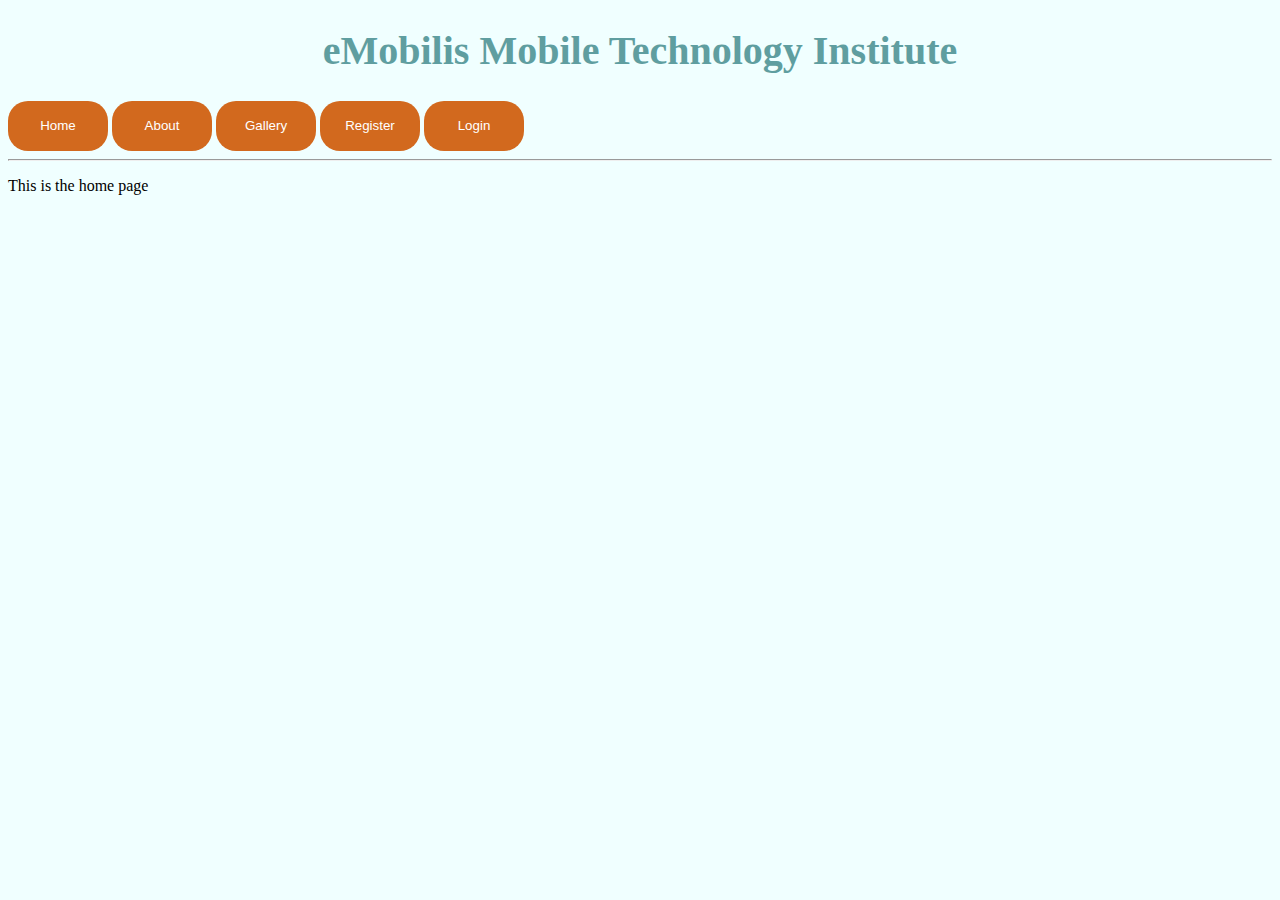
<file: index.html>
<!DOCTYPE html>
<html lang="en">
<head>
    <meta charset="UTF-8">
    <meta name="viewport" content="width=device-width, initial-scale=1.0">
    <link rel="stylesheet" href="css/styles.css">
    <title>Home</title>
</head>
<body>
    <h1 id="first">eMobilis Mobile Technology Institute</h1>
    <a href="home.html"><button class="btn">Home</button> </a>
    <a href="about.html"><button class="btn">About</button> </a>
    <a href="gallery.html"><button class="btn">Gallery</button> </a>
    <a href="register.html"><button class="btn">Register</button> </a>
    <a href="login.html"><button class="btn">Login</button> </a>
   
    <hr>

        <p>This is the home page</p>

</body>
</html>
</file>
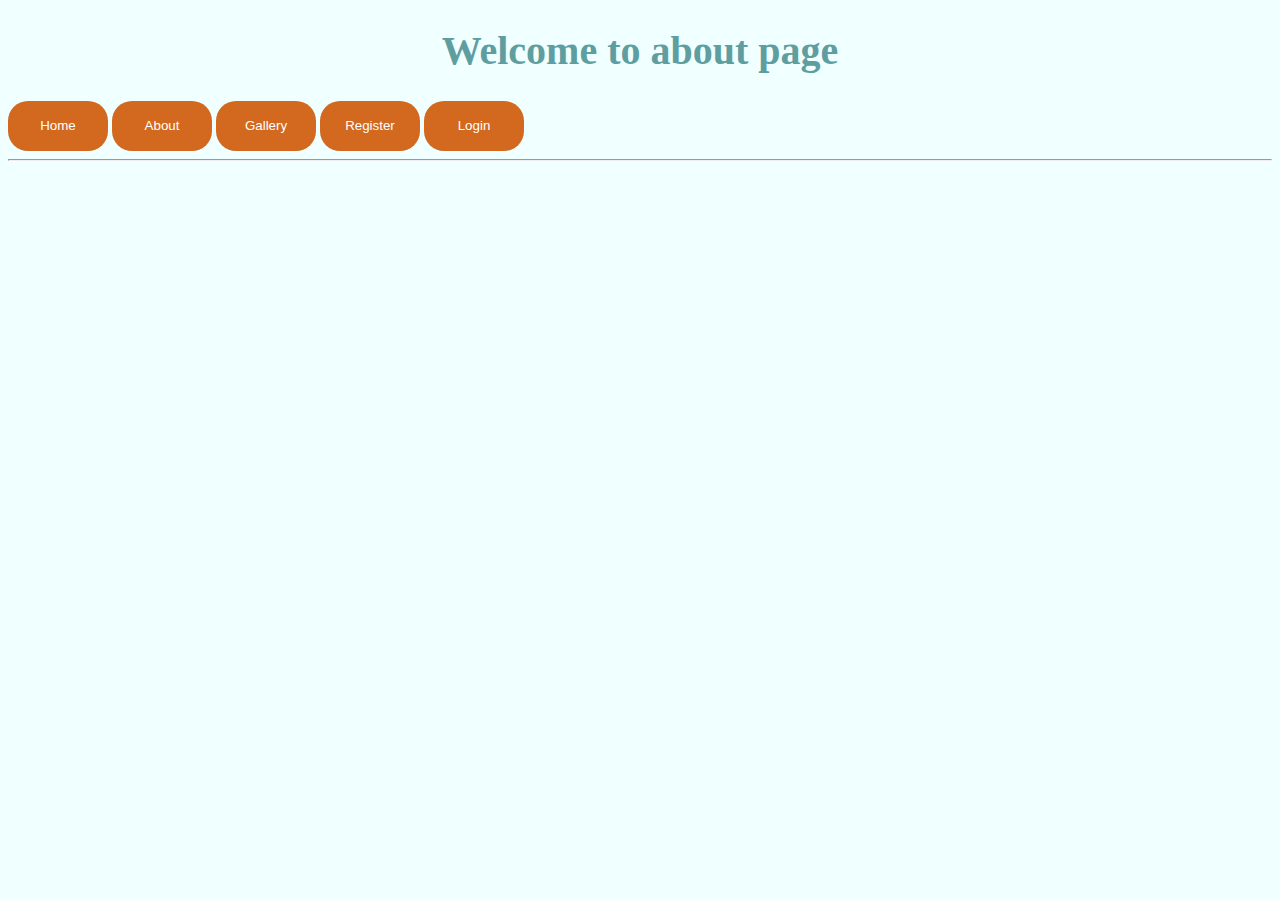
<file: about.html>
<!DOCTYPE html>
<html lang="en">
<head>
    <meta charset="UTF-8">
    <meta name="viewport" content="width=device-width, initial-scale=1.0">
    <link rel="stylesheet" href="css/styles.css">
    <title>About</title>
</head>
<body>
    <h1 id="first">Welcome to about page</h1>
    <a href="home.html"><button class="btn">Home</button> </a>
    <a href="about.html"><button class="btn">About</button> </a>
    <a href="gallery.html"><button class="btn">Gallery</button> </a>
    <a href="register.html"><button class="btn">Register</button> </a>
    <a href="login.html"><button class="btn">Login</button> </a>
    
    <hr>  
</body>
</html>
</file>
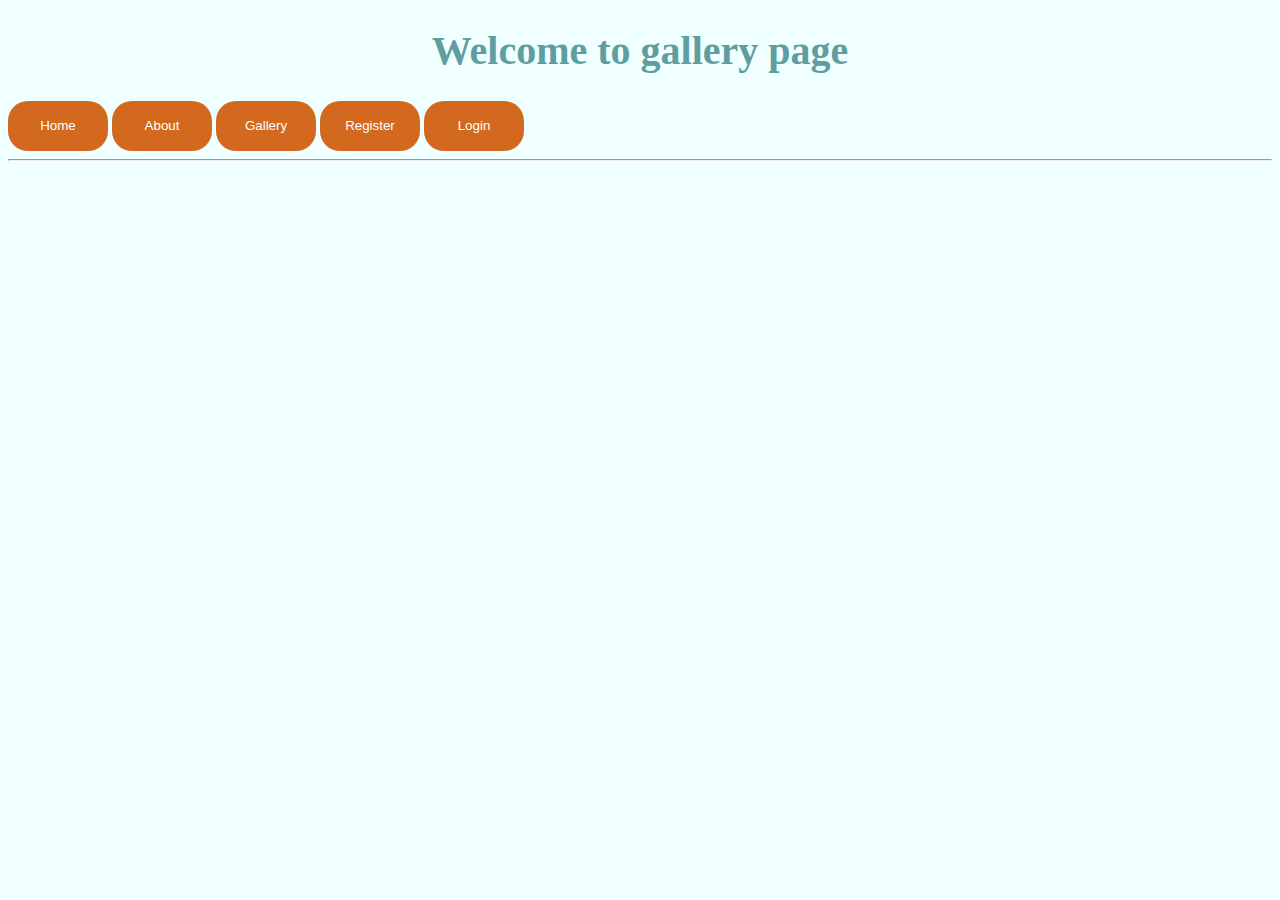
<file: gallery.html>
<!DOCTYPE html>
<html lang="en">
<head>
    <meta charset="UTF-8">
    <meta name="viewport" content="width=device-width, initial-scale=1.0">
    <link rel="stylesheet" href="css/styles.css">
    <title>Gallery</title>
</head>
<body>
    <h1 id="first">Welcome to gallery page</h1>
<a href="home.html"><button class="btn">Home</button> </a>
<a href="about.html"><button class="btn">About</button> </a>
<a href="gallery.html"><button class="btn">Gallery</button> </a>
<a href="register.html"><button class="btn">Register</button> </a>
<a href="login.html"><button class="btn">Login</button> </a>

<hr>
</body>
</html>
</file>
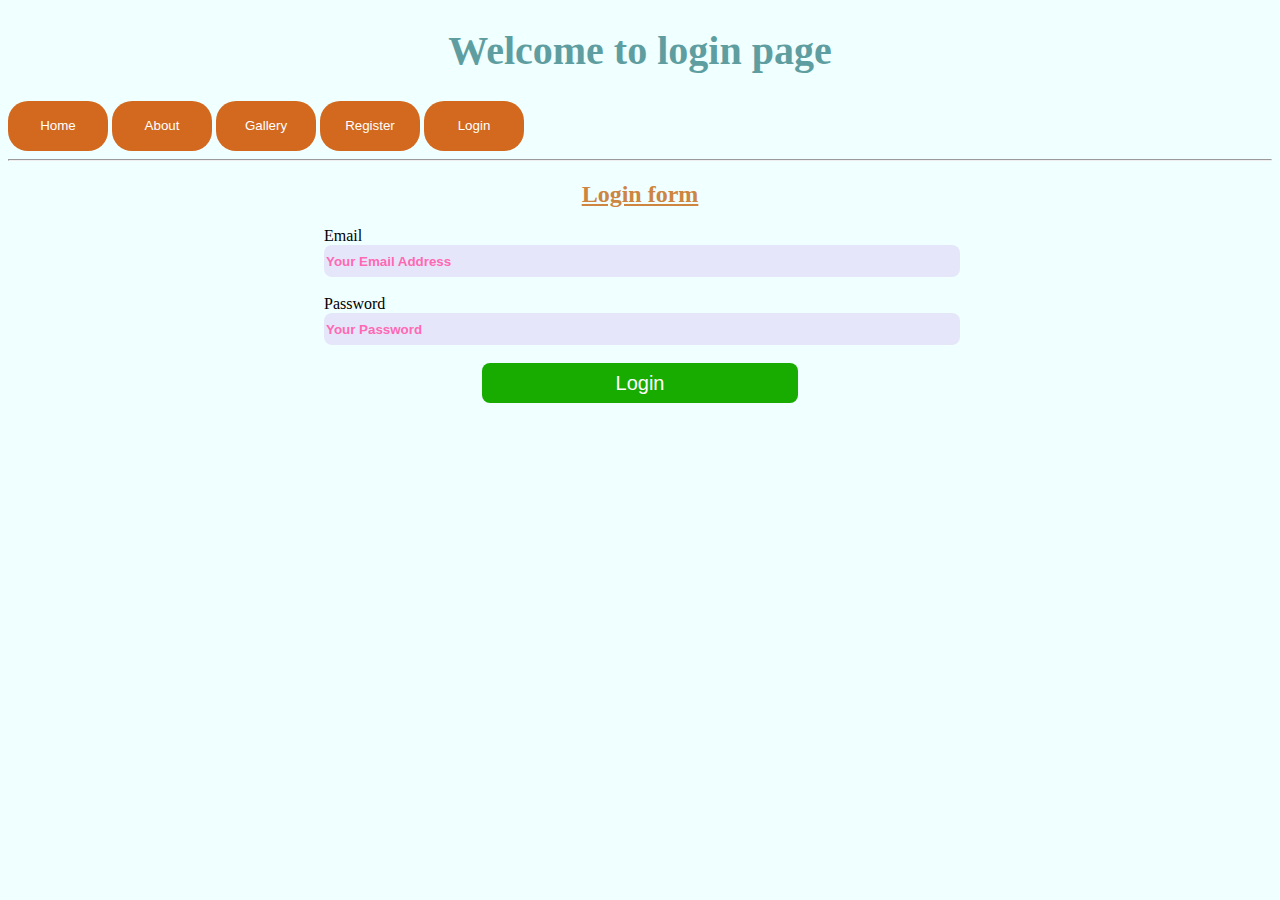
<file: login.html>
<!DOCTYPE html>
<html lang="en">
<head>
    <meta charset="UTF-8">
    <meta name="viewport" content="width=device-width, initial-scale=1.0">
    <link rel="stylesheet" href="css/styles.css">
       <title>Login</title>
</head>
<body>
    <h1 id="first">Welcome to login page</h1>
<a href="home.html"><button class="btn">Home</button></a>
<a href="about.html"><button class="btn">About</button></a>
<a href="gallery.html"><button class="btn">Gallery</button></a>
<a href="register.html"><button class="btn">Register</button></a>
<a href="login.html"><button class="btn">Login</button></a>

<hr>

<form class="myForm" action="">
    <h2 id="registerHeader">Login form</h2>
  
    <label for="">Email</label>
    <input class="fields" type="email" name="" id="" placeholder="Your Email Address"><br><br>


    <label for="">Password</label>
    <input class="fields" type="password" name="" id="" placeholder="Your Password"><br><br>

  
    <input class="btn_reg" type="submit" value="Login">
</form>

</body>
</html>
</file>
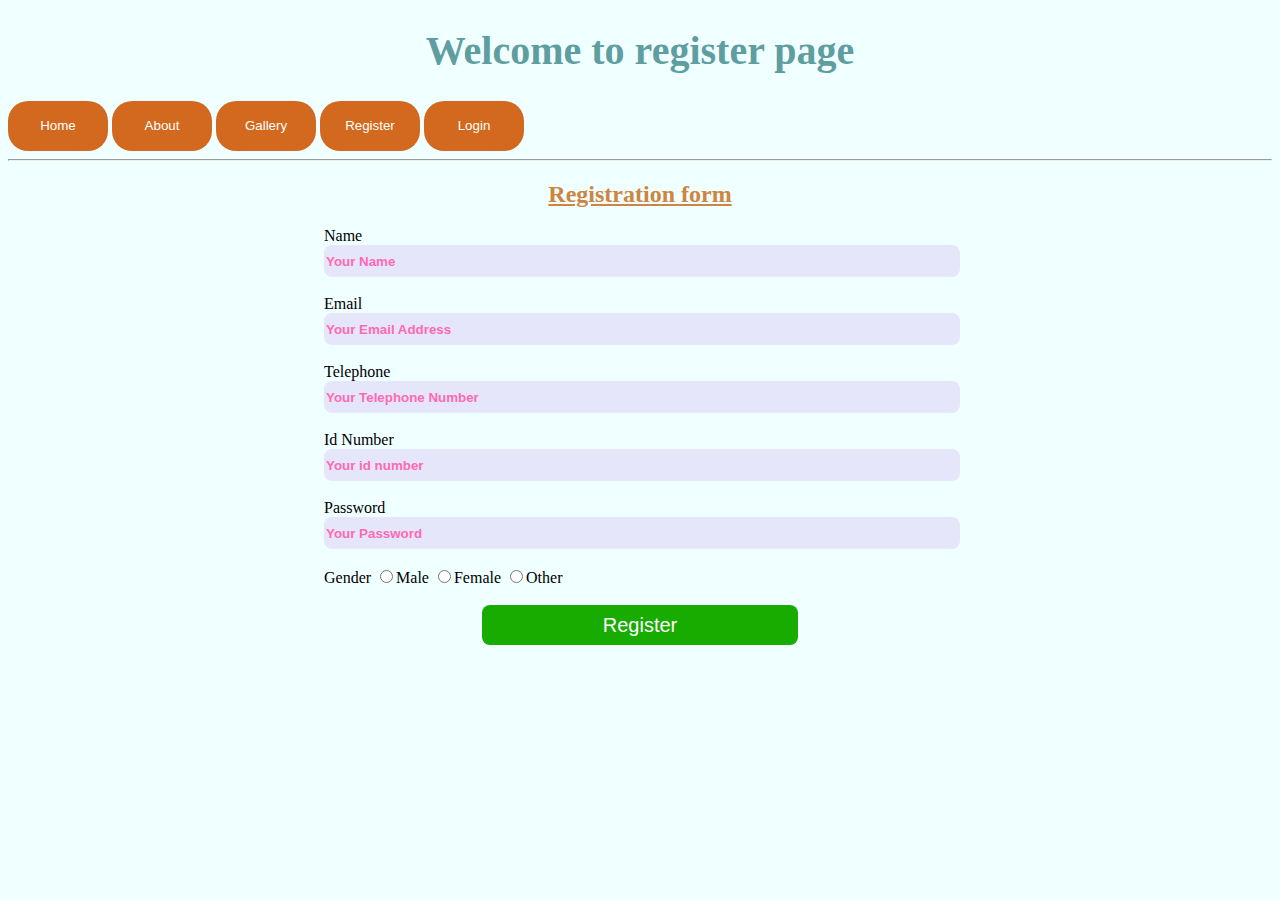
<file: register.html>
<!DOCTYPE html>
<html lang="en">
<head>
    <meta charset="UTF-8">
    <meta name="viewport" content="width=device-width, initial-scale=1.0">
    <link rel="stylesheet" href="css/styles.css">
    <title>Register</title>
</head>
<body>
    <h1 id="first">Welcome to register page</h1>
<a href="home.html"><button class="btn">Home</button> </a>
<a href="about.html"><button class="btn">About</button> </a>
<a href="gallery.html"><button class="btn">Gallery</button> </a>
<a href="register.html"><button class="btn">Register</button> </a>
<a href="login.html"><button class="btn">Login</button> </a>

<hr>

<form class="myForm" action="">
    <h2 id="registerHeader">Registration form</h2>
    <label for="">Name</label>
    <input class="fields" type="text" name="" id="" placeholder="Your Name"><br><br>

    <label for="">Email</label>
    <input class="fields" type="email" name="" id="" placeholder="Your Email Address"><br><br>

    <label  for="">Telephone</label>
    <input class="fields" type="tel" name="" id="" placeholder="Your Telephone Number"><br><br>

    <label for="">Id Number</label>
    <input class="fields" type="number" name="" id="" placeholder="Your id number"><br><br>

    <label for="">Password</label>
    <input class="fields" type="password" name="" id="" placeholder="Your Password"><br><br>

    <label for="">Gender</label>
    <input type="radio" name="gender" id="" >Male
    <input type="radio" name="gender" id="" >Female
    <input type="radio" name="gender" id="" >Other <br><br>

    <input class="btn_reg" type="submit" value="Register">
</form>
</body>
</html>
</file>
<file: css/styles.css>
body{
    background-color:azure;
}

#first{
    text-align: center;
    font-size: 40px;
    color: cadetblue;
}

.btn{
    background-color: chocolate;
    width: 100px;
    height: 50px;
    border: unset;
    border-radius: 20px;
    color: white;
}

.btn:hover{
    cursor: pointer;
    background-color: yellow;
    color: green;
}

a{
    text-decoration: none;
}

#registerHeader{
    text-align: center;
    color: peru;
    text-decoration: underline;
}

.myForm{
    width: 50%;
    margin: auto;
}

.fields{
    width: 100%;
    height: 30px;
    border-radius: 8px;
    border: unset;
    padding-left: 2px;
    font-weight: bold;
    color: #ab0054;
}

.btn_reg{
    width: 50%;
    height: 40px;
    background-color: #18ab00;
    color: #ffffff;
    font-size: 20px;
    border: unset;
    margin-left: 25%;
    margin-right: 25%;
    border-radius: 8px;
    cursor: pointer;
}

::placeholder{
    color: hotpink;
}

input{
    background-color: lavender;
}
</file>
